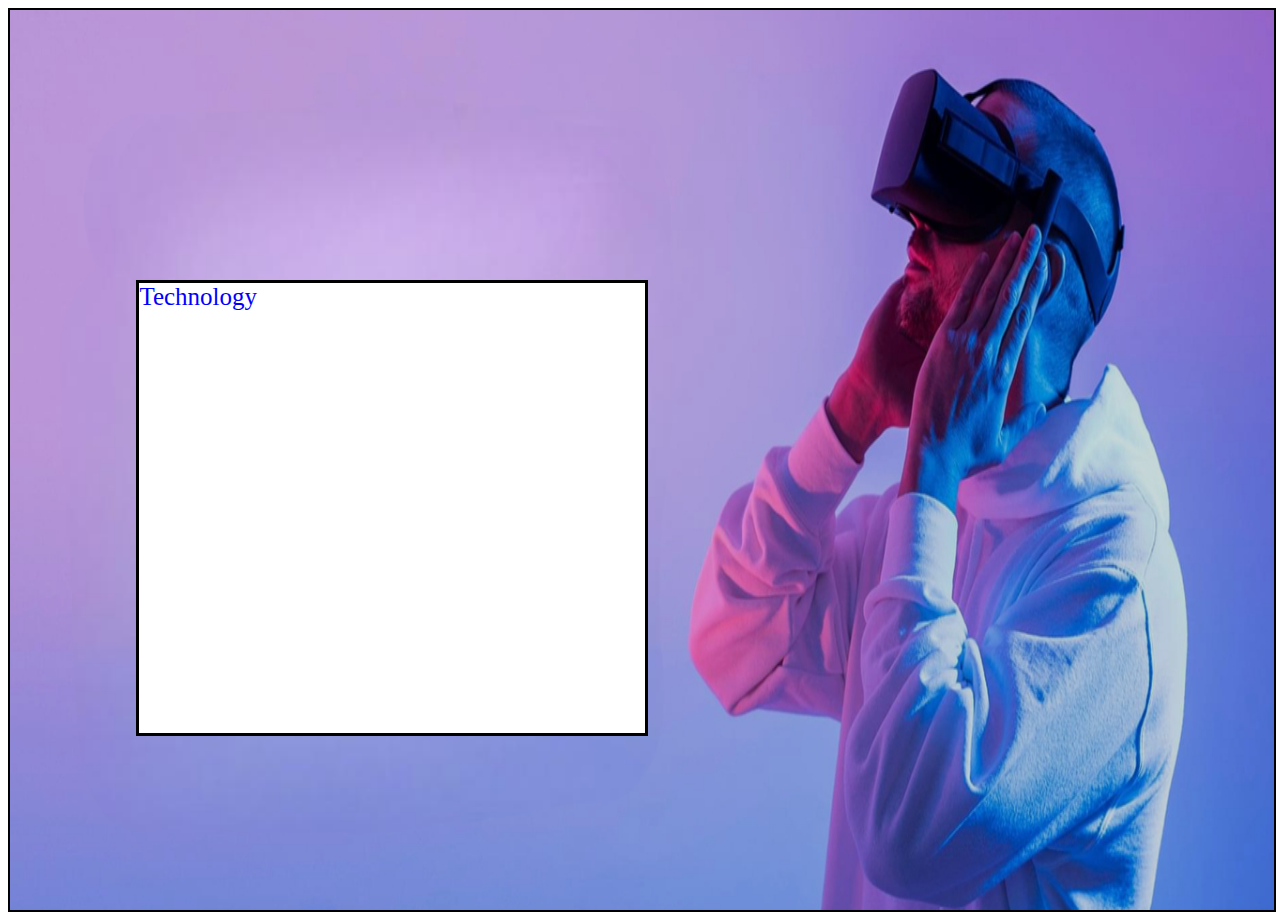
<file: block6.html>
<!DOCTYPE html>
<html lang="en">
<head>
    <meta charset="UTF-8">
    <meta name="viewport" content="width=device-width, initial-scale=1.0">
    <title>block6</title>
    <link rel="stylesheet" href="./block6.css">
</head>
<body>
    <div class="block6">
        <div class="para">
            <div class="h1">Technology</div>
        </div>
        
    </div>
</body>
</html>
</file>
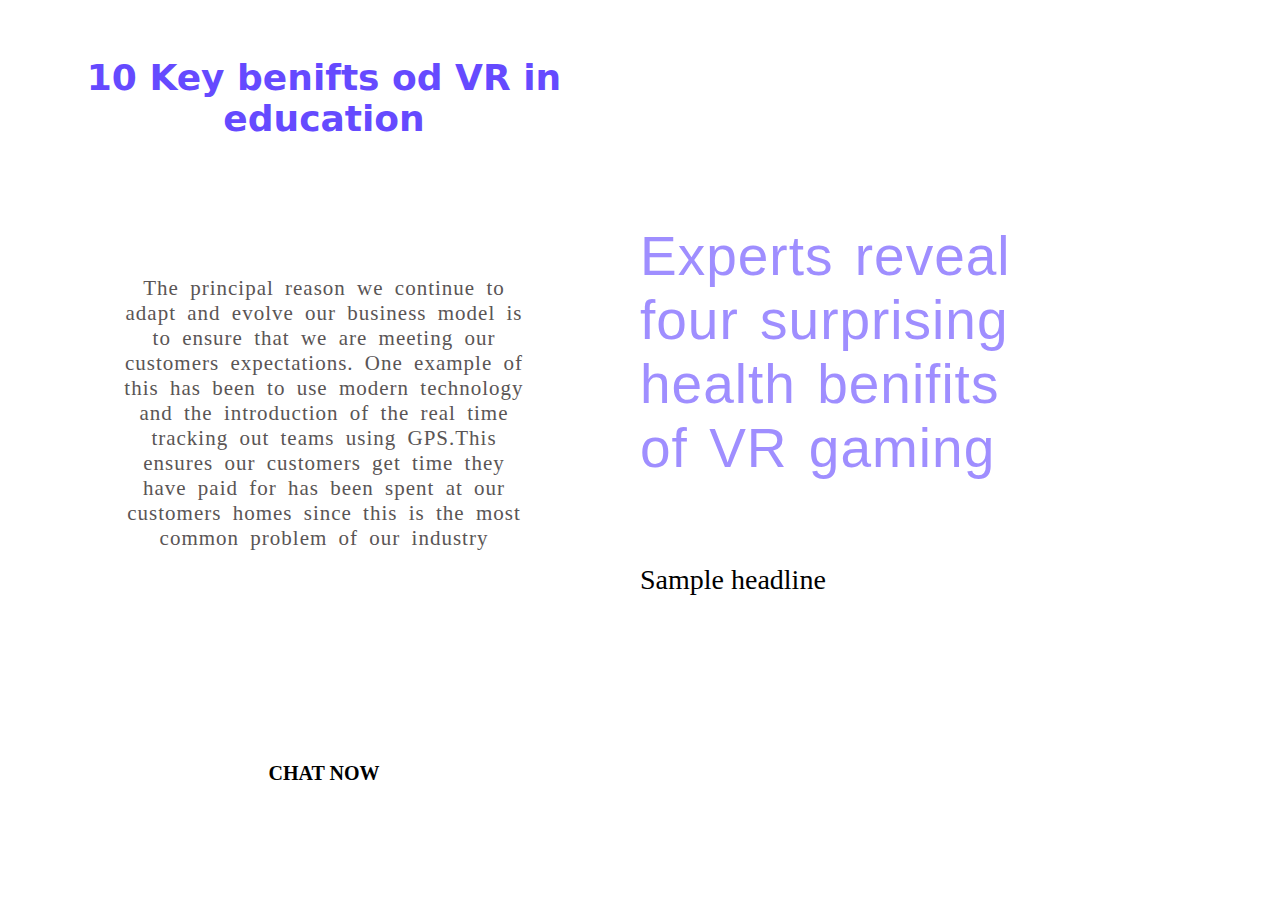
<file: block7.html>
<!DOCTYPE html>
<html lang="en">
<head>
    <meta charset="UTF-8">
    <meta name="viewport" content="width=device-width, initial-scale=1.0">
    <title>Block 7</title>
    <link rel="stylesheet" href="./block7.css">
</head>
<body>
    <div class="block7">
        <div class="block7h1">
            <div class="block7h11">
                10 Key benifts od VR in education
            </div>
            <div class="block7h12">
                <div class="block712Con">
                The principal reason we continue to adapt and evolve our business model is to ensure that we are meeting our customers expectations.
                One example of this has been to use modern technology and the introduction of the real time tracking out teams using GPS.This ensures our customers
                get time they have paid for has been spent at our customers homes since this is the most common problem of our industry
            </div>
            </div>
            <div class="block7h13">
                <i class="fa-brands fa-whatsapp" style="color: #63E6BE;"></i></i>CHAT NOW
            </div>
        </div>
        <div class="block7h2">
            <div class="block7h21">
                Experts reveal four surprising health benifits of VR gaming
            </div>
            <div class="block7h22">
                Sample headline
            </div>
        </div>
    </div>
</body>
</html>
</file>
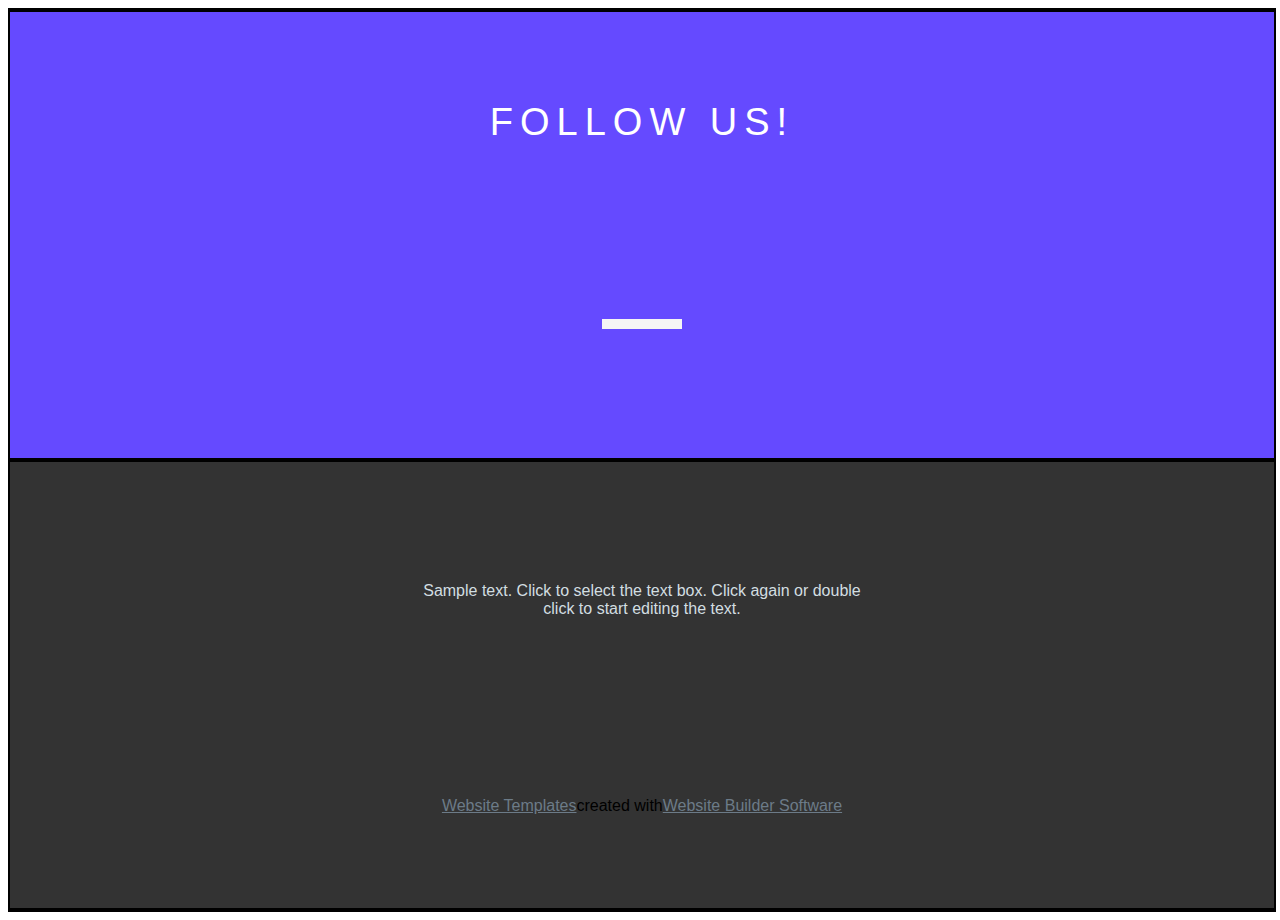
<file: Block8.html>
<!DOCTYPE html>
<html lang="en">
  <head>
    <meta charset="UTF-8" />
    <meta name="viewport" content="width=device-width, initial-scale=1.0" />
    <title>Block8</title>
    <link rel="stylesheet" href="./Block8.css" />
    <link
      rel="stylesheet"
      href="https://cdnjs.cloudflare.com/ajax/libs/font-awesome/6.5.2/css/all.min.css"
      integrity="sha512-SnH5WK+bZxgPHs44uWIX+LLJAJ9/2PkPKZ5QiAj6Ta86w+fsb2TkcmfRyVX3pBnMFcV7oQPJkl9QevSCWr3W6A=="
      crossorigin="anonymous"
      referrerpolicy="no-referrer"
    />
  </head>
  <body>
    <div class="block8">
      <div class="block8h1">
        <div class="block8h11">FOLLOW US!</div>
        <div class="block8h12">
          <a href="https://www.facebook.com/profile.php?id=61552068156072"><i class="fa-brands fa-facebook-f" style="color: #ffffff"
           ></i></a>
          <i class="fa-brands fa-twitter" style="color: #ffffff"></i>
          <i class="fa-brands fa-instagram" style="color: #ffffff"></i>
          <i class="fa-brands fa-linkedin-in" style="color: #ffffff"></i>
          <i class="fa-brands fa-pinterest-p" style="color: #ffffff"></i>
        </div>
        <div class="block8h13">
          <div></div>
        </div>
      </div>
      <div class="block8h2">
        <div class="block8h21">
          Sample text. Click to select the text box. Click again or double click
          to start editing the text.
        </div>
        <div class="block8h22">
          <span style="text-decoration: underline; color: #6c7b88"
            >Website Templates</span
          >
          created with
          <span style="text-decoration: underline; color: #6c7b88">
            Website Builder Software</span
          >
        </div>
      </div>
    </div>
  </body>
</html>
</file>
<file: block6.css>
.block6{
    width: 100%;
    height: 100svh;
 border:2px solid black;
 background-image: url("./bg.jpg");
 background-size: 100% 100%;
}
.para{
    width:40%;
    height: 50%;
    border:3px solid black;
    position: relative;
    top:30%;
    left:10%;
    background-color: white;
}
.h1{
    color: blue;
    font-size: 25px;
}
</file>
<file: block7.css>
.block7 {
  height: 100svh;
  width: 100%;
  display: flex;
  align-items: center;
  justify-content: center;
}
.block7h1 {
  height: 100%;
  width: 50%;

  display: flex;
  align-items: center;
  justify-content: center;
  flex-direction: column;
}

.block7h11 {
  width: 80%;
  height: 10%;
  font-weight: bold;
  font-size: 36px;
  font-family: system-ui, -apple-system, BlinkMacSystemFont, "Segoe UI", Roboto,
    Oxygen, Ubuntu, Cantarell, "Open Sans", "Helvetica Neue", sans-serif;
  color: #654aff;
  display: flex;
  align-items: center;
  justify-content: end;
  text-align: center;
}
.block7h12 {
  height: 60%;
  width: 80%;
  text-align: center;
  display: flex;
  align-items: center;
  justify-content: center;
  font-size: 21px;
  letter-spacing: 1px;
  word-spacing: 5px;
}
.block712Con {
  height: 100%;
  width: 80%;
  text-align: center;
  display: flex;
  align-items: center;
  justify-content: center;
  color: rgb(90, 85, 85);
}
.block7h13 {
  height: 20%;
  width: 70%;
  text-align: center;
  display: flex;
  align-items: center;
  justify-content: center;
  font-weight: bold;
  font-size: 20px;
}
.block7h2 {
  height: 100%;
  width: 50%;

  display: flex;
  align-items: start;
  justify-content: center;
  flex-direction: column;
}
.block7h21 {
  font-size: 55px;
  font-family: "Segoe UI", Tahoma, Geneva, Verdana, sans-serif;
  letter-spacing: 1px;
  word-spacing: 5px;
  color: #9f8eff;
  width: 60%;
  display: flex;
  align-items: center;
  justify-content: start;
  height: 40%;
}
.block7h22 {
  margin-top: 5%;
  width: 60%;
  height: 20%;
  font-size: 28px;
  font-weight: 500;
}

@media screen and (max-width: 1000px) {
  .block7 {
    flex-direction: column;
  }
  .block7h1 {
    display: flex;
    align-items: start;
    justify-content: start;
    width: 100%;
    height: 80%;
  }
  .block7h11 {
    height: 15%;
    width: 100%;
    display: flex;
    align-items: center;
    justify-content: center;
    margin-bottom: 7%;
  }
  .block7h12 {
    height: 70%;
    width: 100%;
  }
  .block7h13 {
    height: 15%;
    width: 100%;
  }
  
  .block7h21 {
    display: flex;
    align-items: center;
    justify-content: center;
    text-align: center;
    height: 70%;
    font-size: 40px;
    width: 100%;
  }
  .block7h22 {
    width: 100%;
    text-align: center;
  }
  .block7h2 {
    width: 100%;
    height: 25%;
  }
}
@media screen and (max-width: 500px) {
.block7h1{
height: 70%;
display: flex;
align-items: center;
justify-content: space-around;
}
.block7h11 {
    height: 12%;
    width: 100%;
    font-size: 30px;
  }
  .block7h12 {
    height: 80%;
    width: 100%;
    font-size: 19px;
  }
  .block7h13 {
    height: 8%;
    width: 100%;
  }
}
</file>
<file: Block8.css>
.block8{
    height: 100svh;
    width: 100%;
    border: 2px solid black;
    display: flex;
    align-items: center;
    justify-content: center;
    flex-direction: column;
    font-family: Arial, Helvetica, sans-serif;
}
.block8h1{
    height: 50%;
    width: 100%;
    border: 2px solid black;
    display: flex;
    align-items: center;
    justify-content: center;
    flex-direction: column;
    background-color: #654AFF;
}
.block8h11{
    height: 20%;
    font-size: 38px;
    font-weight: 400;
    letter-spacing: 7px;
    color: white;
}
.block8h12{
    display: flex;
    height: 20%;
    align-items: center;
    justify-content: space-between;
    gap: 15px;
}
.block8h12 i{
    font-size: 26px;
}
.block8h13{
  height: 20%;
  display: flex;
    align-items: center;
    justify-content: center;  
}
.block8h13 div{
    height: 10px;
    width: 80px;
    background-color: rgb(245, 245, 245);
}
.block8h2{
    height: 50%;
    width: 100%;
    border: 2px solid black;
    background-color: #333333;
    display: flex;
    justify-content: space-between;
    align-items: center;
    flex-direction: column;
}

.block8h21{
    color: #D2DEE1;
    display: flex;
    align-items: end;
    justify-content: center;
    height: 35%;
    width: 35%;
    text-align: center;

}

.block8h22{
    height: 25%;
    display: flex;
    align-items: start;
    justify-content: center;
}
</file>
